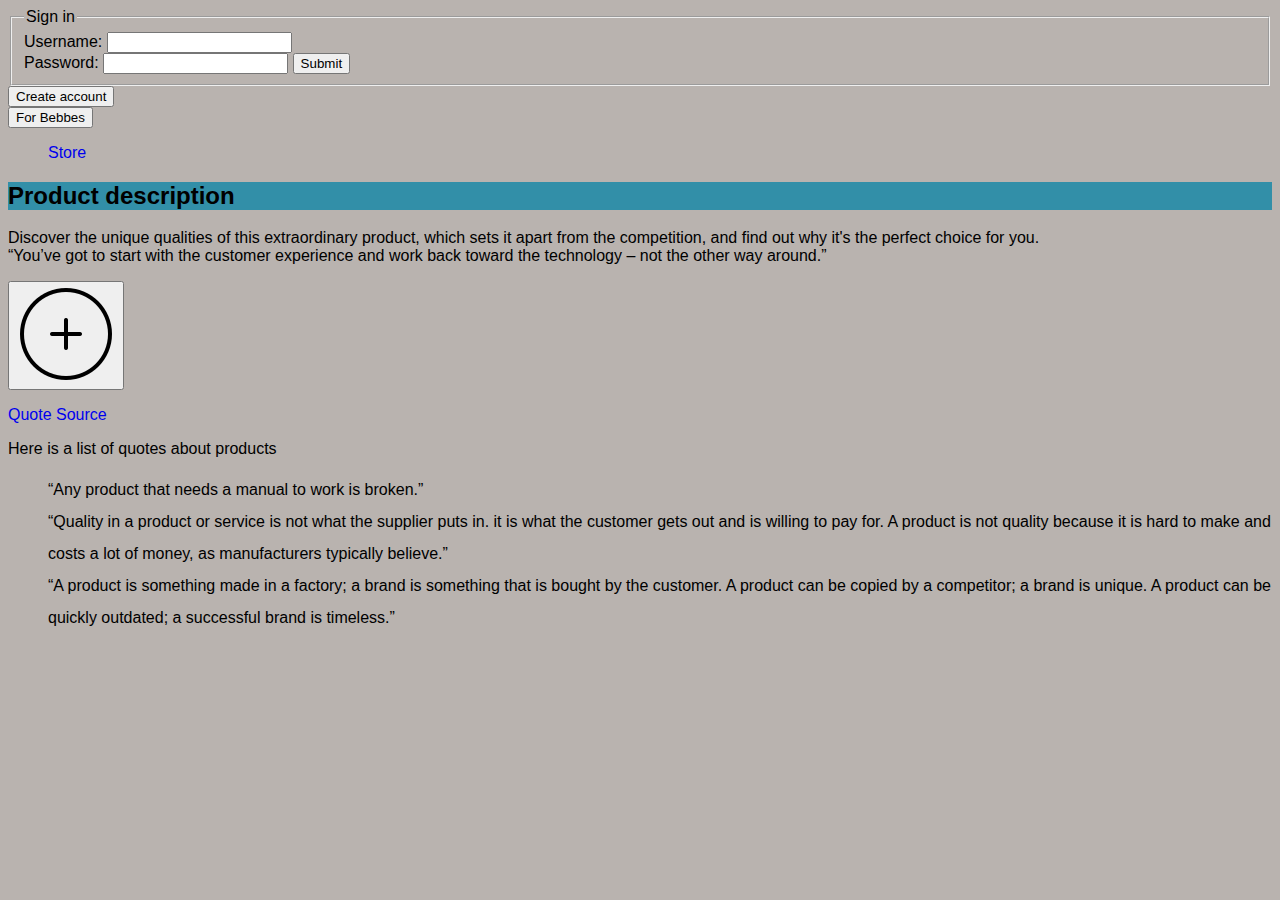
<file: index.html>
<!DOCTYPE html>
<html lang="en" xmlns="http://www.w3.org/1999/html">
<! -- This is a comment -->
<head>
    <meta charset="UTF-8">
    <title>Halo</title>
    <link href="css/index.css" type="text/css" rel="stylesheet">
</head>
<body>
<!--For collecting the users username -->
<form action="test" method="post">
    <fieldset>
        <legend>Sign in</legend>
        <!--The label is for the vision impaired -->
        <label for="username" id="the" class="bass">Username:</label>
        <input type="text" name="username" required="required"> </title>
        <br/>
        <!--For collecting the users password -->
        <label for="password">Password:</label>
        <input type="password" name="password" required="required">
        <input type="submit" value="Submit">
    </fieldset>

</form>
<form action="Account/index.html">
    <button>Create account</button>
</form>

<form action="bebbes/index.html">
    <button>For Bebbes</button>
</form>


<ul>
    <li><a href="store/index.html">Store</a></li>
</ul>
<h2 id="productDescription">Product description</h2>
<p>Discover the unique qualities of this extraordinary product, which sets it apart from the competition, and find out
    why it's the perfect choice for you. <br/>
    <q cite="https://smei.org/blog/famous-35-quotes-product/">You’ve got to start with the customer
        experience and work back toward the technology – not the other way around.</q>
</p>

<a href="https://smei.org/blog/famous-35-quotes-product/" target="_blank">
    <button>
        <img src="imagies/icons8-add-100.png">
    </button>
    <a/>

    <p><a href="https://smei.org/blog/famous-35-quotes-product/" target="_blank">Quote Source</a></p>
    <p>Here is a list of quotes about products</p>
    <ul>
        <li><q cite="https://smei.org/blog/famous-35-quotes-product/">Any product that needs a manual to work is
            broken.</q>
        </li>
        <li><q cite="https://smei.org/blog/famous-35-quotes-product/">Quality in a product or service is not what the
            supplier puts in. it is what the customer gets out and is willing to pay for. A product is not quality
            because
            it is hard to make and costs a lot of money, as manufacturers typically believe.</q></li>
        <li><q cite="https://smei.org/blog/famous-35-quotes-product/">A product is something made in a factory; a brand
            is
            something that is bought by the customer. A product can be copied by a competitor; a brand is unique. A
            product
            can be quickly outdated; a successful brand is timeless.</q></li>
    </ul>
</body>
</html>
</file>
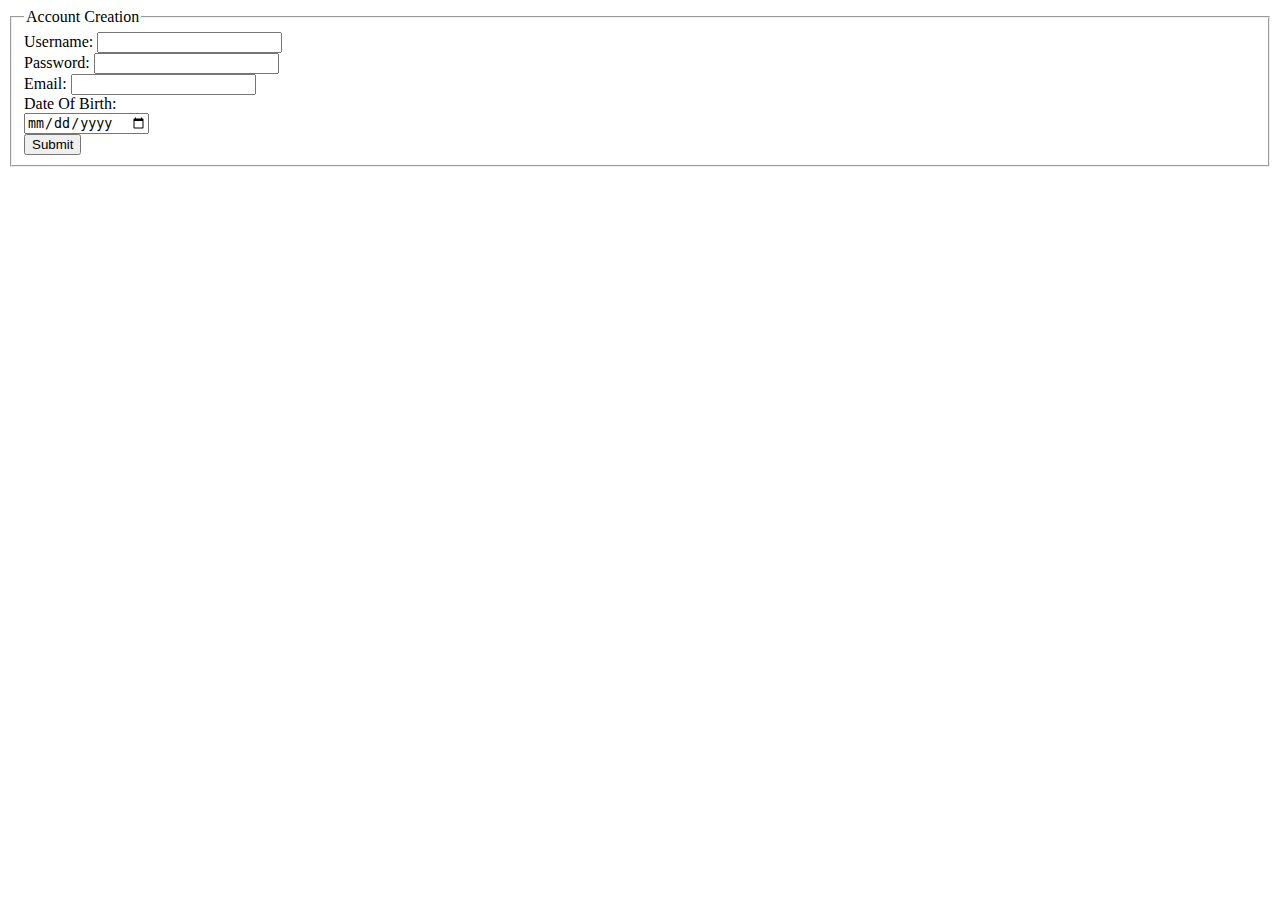
<file: Account/index.html>
<!DOCTYPE html>
<html lang="en">
<head>
    <meta charset="UTF-8">
    <title>Account Creation</title>
</head>
<body>
<form action="../index.html" method="post">
    <fieldset>
        <legend>Account Creation</legend>
        <label for="username">Username:</label>
        <input type="text" name="username" required="required"/>
        <br/>
        <label for="password">Password:</label>
        <input type="password" name="password" required="required">
        <br/>
        <label for="email">Email:</label>
        <input type="email" name="email"/>
        <br/>
        <label for="dateOfBirth">Date Of Birth:</label>
        <br/>
        <input type="date" name="dateOfBirth" required="required"/>
        <br/>
        <input type="submit" value="Submit"/>

    </fieldset>
</form>
</body>
</html>
</file>
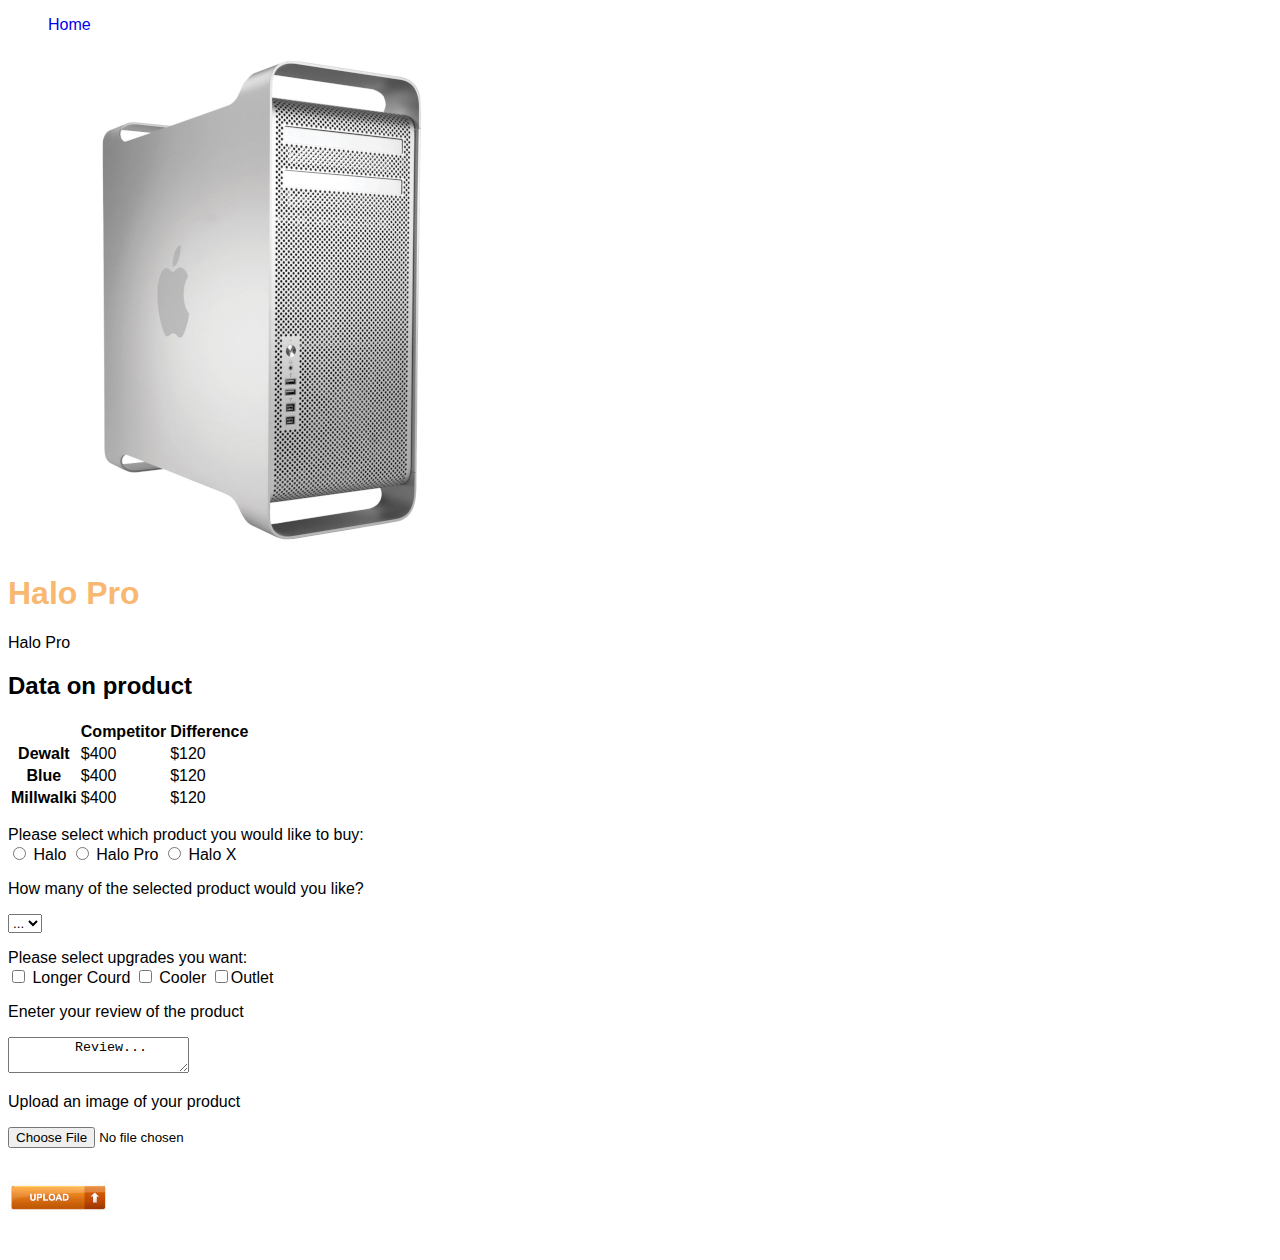
<file: store/index.html>
<!DOCTYPE html>
<html lang="en">
<head>
    <meta charset="UTF-8">
    <title>Store</title>
    <link href="index.css" type="text/css" rel="stylesheet"/>
</head>
<ul>
    <li class="link"><a href="../index.html">Home</a></li>
</ul>
<body>
<img src="../imagies/mac.jpeg" alt="Picture of product" title="Picutre of halo pro">
<h1 id="nameOfProduct">Halo Pro</h1>
<p>Halo Pro</p>
<h2>Data on product</h2>
<table>
    <thead>
    <tr>
        <th></th>
        <th>Competitor</th>
        <th>Difference</th>
    </tr>
    </thead>
    <tbody>
    <tr>
        <th>Dewalt</th>
        <td>$400</td>
        <td>$120</td>
    </tr>
    <tr>
        <th>Blue</th>
        <td>$400</td>
        <td>$120</td>
    </tr>
    <tr>
        <th>Millwalki</th>
        <td>$400</td>
        <td>$120</td>
    </tr>
    </tbody>
</table>
<!-- This is for product type-->
<form action="test" method="post">
    <p>Please select which product you would like to buy:
        <br/>
        <input type="radio" name="type" value="halo"/> Halo
        <input type="radio" name="type" value="halo pro"/> Halo Pro
        <input type="radio" name="type" value="halo X"/> Halo X
    </p>
</form>
<!-- This is for # of a particular product-->
<form action="test" method="post">
    <p>How many of the selected product would you like?</p>
    <select name="nunber">
        <option value="null" selected="selected">...</option>
        <option value="1">1</option>
        <option value="2">2</option>
        <option value="3">3</option>
        <option value="4">4</option>
        <option value="5">5</option>
        <option value="6">6</option>
        <option value="7">7</option>
        <option value="8">8</option>
    </select>
</form>
<!-- This is for product upgrades-->
<form action="test" method="post">
    <p>
        Please select upgrades you want:
        <br/>
        <input type="checkbox" name="upgrades" value="longerCourd"/> Longer Courd
        <input type="checkbox" name="upgrades" value="cooler"/> Cooler
        <input type="checkbox" name="upgrades" value="outlet"/>Outlet
    </p>
</form>
<!--This is where we have the user type out a review -->
<form action="test" method="post">
    <p>
        Eneter your review of the product
    </p>
    <textarea name="review">
        Review...
    </textarea>

</form>
<!--This is where the user uploads an image of their item -->
<form actio="test" method="post">
    <p>Upload an image of your product</p>
    <input type="file" name="productPicture"/> <br/>
    <input type="image" src="../imagies/upload.jpeg" value="Upload"/>
</form>
</body>
</html>
</file>
<file: css/index.css>
body {
    font-family: Arial;
    background-color: rgb(185, 179, 175);
}

li > q {
    line-height: 2em;
}

a {
    text-decoration: none;
}

#productDescription {
    background-color: #328fa8;
}

ul {
    list-style-type: none
}
</file>
<file: store/index.css>
body {
    font-family: Arial, sans-serif;
}

a {
    text-decoration: none;
}

#nameOfProduct {
    color: #F9B872;
    font-family: Chuck, inherit, sans-serif;
    font-weight: bold;
    font-size: 32px;
}

ul {
    list-style-type: none
}
</file>
